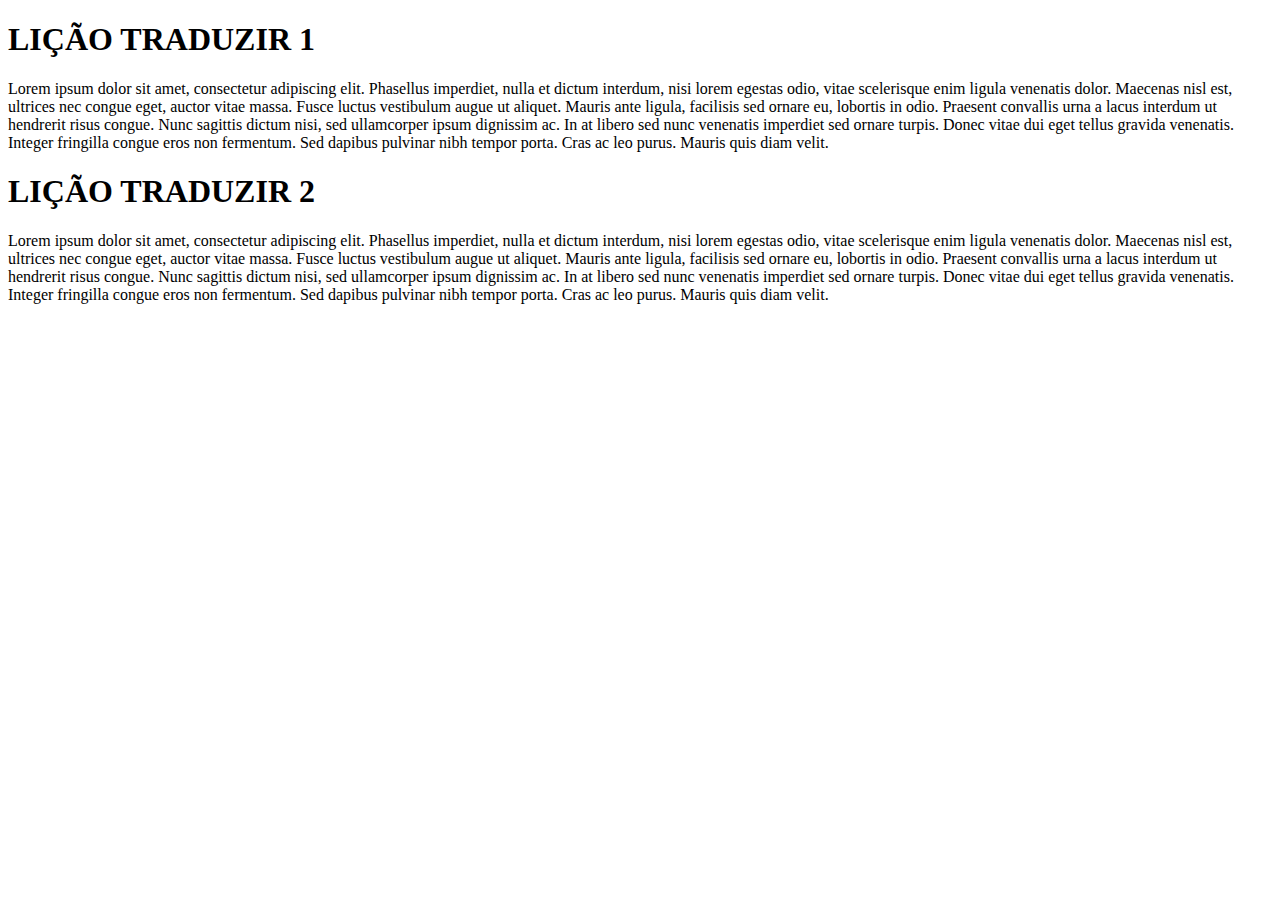
<file: index.html>
﻿<!doctype html>
<html>
<head>
<meta charset="UTF-8">
<title>Float</title>
<style>
img {
	float: right;
	margin: 0 0 10px 10px;
}
.clear {
	clear: right;
}
</style>
</head>

<body>
<div>
  <h1>LIÇÃO TRADUZIR 1 </h1>
  
 
  <p>Lorem ipsum dolor sit amet, consectetur adipiscing elit. Phasellus imperdiet, nulla et dictum interdum, nisi lorem egestas odio, vitae scelerisque enim ligula venenatis dolor. Maecenas nisl est, ultrices nec congue eget, auctor vitae massa. Fusce luctus vestibulum augue ut aliquet. Mauris ante ligula, facilisis sed ornare eu, lobortis in odio. Praesent convallis urna a lacus interdum ut hendrerit risus congue. Nunc sagittis dictum nisi, sed ullamcorper ipsum dignissim ac. In at libero sed nunc venenatis imperdiet sed ornare turpis. Donec vitae dui eget tellus gravida venenatis. Integer fringilla congue eros non fermentum. Sed dapibus pulvinar nibh tempor porta. Cras ac leo purus. Mauris quis diam velit.</p>
</div>
<div>
  <h1>LIÇÃO TRADUZIR 2 </h1>

  
  <p class="clear">Lorem ipsum dolor sit amet, consectetur adipiscing elit. Phasellus imperdiet, nulla et dictum interdum, nisi lorem egestas odio, vitae scelerisque enim ligula venenatis dolor. Maecenas nisl est, ultrices nec congue eget, auctor vitae massa. Fusce luctus vestibulum augue ut aliquet. Mauris ante ligula, facilisis sed ornare eu, lobortis in odio. Praesent convallis urna a lacus interdum ut hendrerit risus congue. Nunc sagittis dictum nisi, sed ullamcorper ipsum dignissim ac. In at libero sed nunc venenatis imperdiet sed ornare turpis. Donec vitae dui eget tellus gravida venenatis. Integer fringilla congue eros non fermentum. Sed dapibus pulvinar nibh tempor porta. Cras ac leo purus. Mauris quis diam velit.</p>
</div>
</body>
</html>
</file>
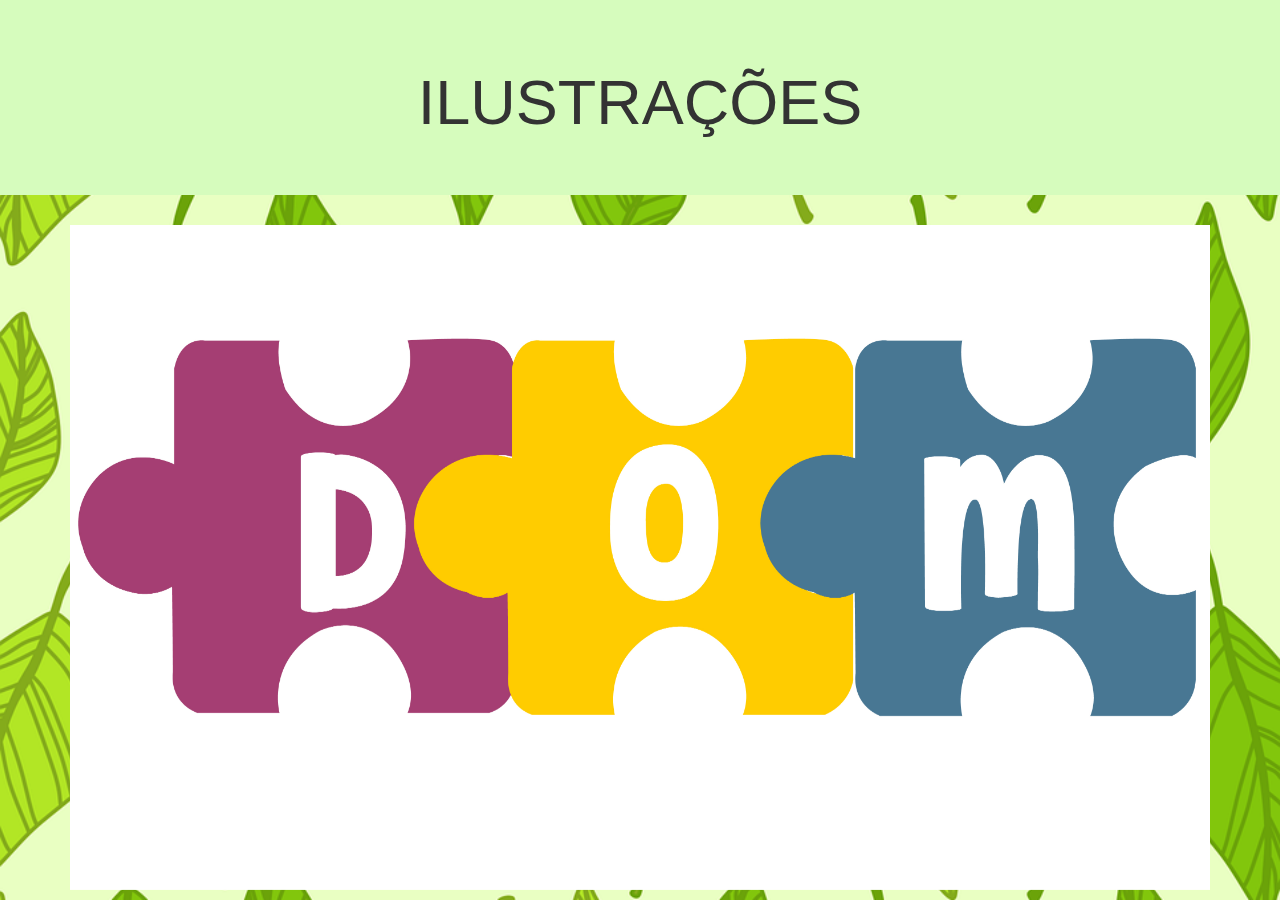
<file: ILUSSS.html>
﻿<!doctype html>
<html>
<head>
<meta charset="UTF-8">
<title>Documento sem título</title>
<meta charset="utf-8">
  <meta name="viewport" content="width=device-width, initial-scale=1">
  <link rel="stylesheet" href="http://maxcdn.bootstrapcdn.com/bootstrap/3.3.6/css/bootstrap.min.css">
  <link href="ilus.css" rel="stylesheet" type="text/css">
  <script src="https://ajax.googleapis.com/ajax/libs/jquery/1.12.0/jquery.min.js"></script>
<script src="http://maxcdn.bootstrapcdn.com/bootstrap/3.3.6/js/bootstrap.min.js"></script>
</head>

<body>

<div class="jumbotron">
  <center>
    <h1> ILUSTRAÇÕES </h1>
  </center>
  
</div>
<center> <div class="container">
  <div id="myCarousel" class="carousel slide" data-ride="carousel">
    <!-- Indicators -->
    <ol class="carousel-indicators">
      <li data-target="#myCarousel" data-slide-to="0" class="active"></li>
      <li data-target="#myCarousel" data-slide-to="1"></li>
      <li data-target="#myCarousel" data-slide-to="2"></li>
     <li data-target="#myCarousel" data-slide-to="3"></li>
         
    </ol>

    <!-- Wrapper for slides -->
    <div class="carousel-inner" role="listbox">
      <div class="item active">
 <img src="DOM-01.jpg" width="4000" height="2333" alt=""/></div>

      <div class="item">
     <img src="panda-bear.png" width="512" height="512" alt=""/></div>
    
      <div class="item">
      <img src="whale.png" width="512" height="512" alt=""/></div>
      
      <div class="item">
    <img src="zebra - Copia.png" width="512" height="512" alt=""/></div>
      
   
      </div>
      </div>
      </div>
      </center>
</body>
</html>
</file>
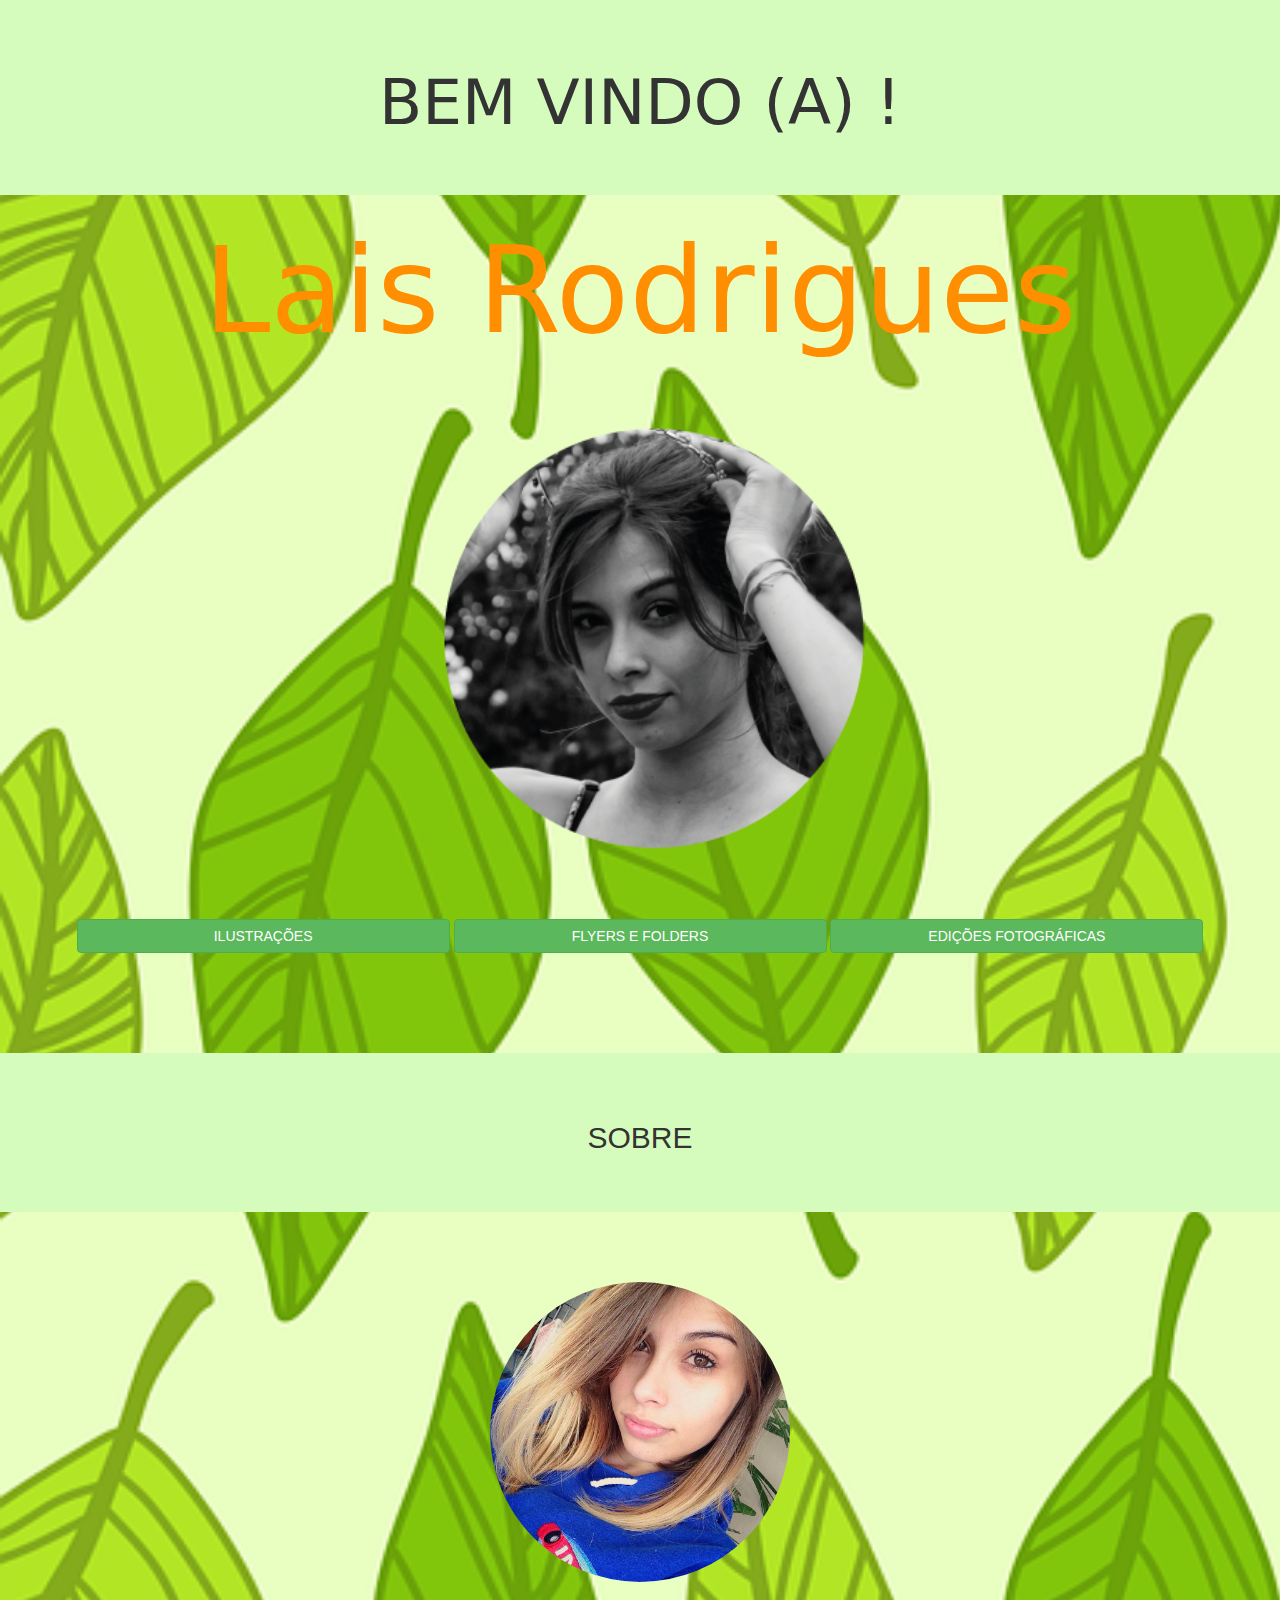
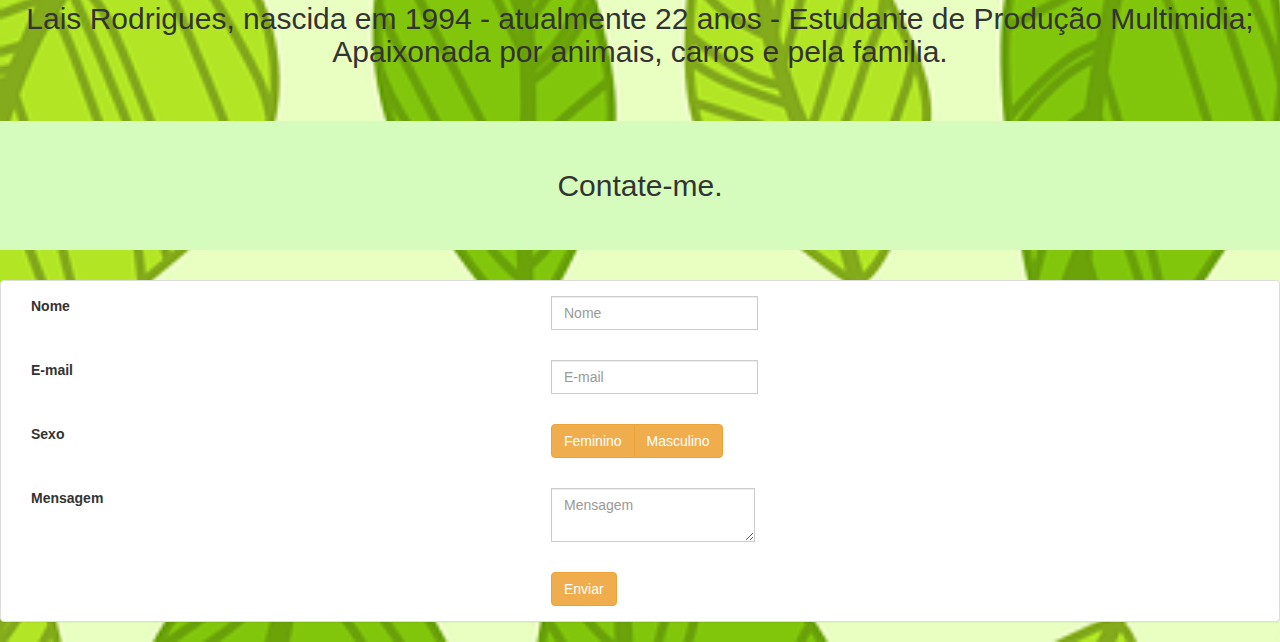
<file: laishomee.html>
﻿<!doctype html>
<html>
<head>
<meta charset="UTF-8">
<title>Lais Rodrigues</title>
<meta charset="utf-8">
  <meta name="viewport" content="width=device-width, initial-scale=1">
  <link rel="stylesheet" href="http://maxcdn.bootstrapcdn.com/bootstrap/3.3.6/css/bootstrap.min.css">
  <link href="laishome.css" rel="stylesheet" type="text/css">
  <script src="https://ajax.googleapis.com/ajax/libs/jquery/1.12.0/jquery.min.js"></script>
<script src="http://maxcdn.bootstrapcdn.com/bootstrap/3.3.6/js/bootstrap.min.js"></script>
</head>

<body>

<div class="jumbotron">
    <center><h1> BEM VINDO (A) ! </h1></center>  
       
</div>


<center><h1> Lais Rodrigues </h1></center>

<br>
<br>
<br>
<center><img src="Sem título-1.png" alt="" width="729" height="432" class="img-responsive"/></center>

<br>
<br>
<br>


<center><div class="btn-group">
  <a href="ILUSSS.html"><button type="button" class="btn btn-success">ILUSTRAÇÕES</button></a>
	  	 
      <a href="FLYYYY.html"><button type="button" class="btn btn-success">FLYERS E FOLDERS</button></a>
      <a href="PH.html"><button type="button" class="btn btn-success">EDIÇÕES FOTOGRÁFICAS</button></a></div></center>


  
  
 
  
</body>

<br>
<br>
<br>
<br>
<br>



<div>
<div class="jumbotron">
<center> <h2> SOBRE </h2> </center>
</div>
<br>
<br>
<center><img src="15241802_1710598265925286_4492173817962221725_n.jpg" alt="" width="300" height="310" class="img-responsive img-circle" /> </center>
<center> <h2> Lais Rodrigues, nascida em 1994  - atualmente 22 anos - Estudante de Produção Multimidia; Apaixonada por animais, carros e pela familia.</h2></center>

<div class="col-sm-6 col-md-5">&nbsp;</div>
</div>
 <center><h2><br>
<div class="jumbotron"> Contate-me. </h2></center></div>
 
  
<div class="form-group">
                  <div class="panel panel-default">
                    <div class="panel-body">
                      <label class="col-md-5 control-label">Nome</label>  
                      <div class="col-md-5 inputGroupContainer">
                        <div class="input-group">
                          <input  name="Nome" placeholder="Nome" class="form-control"  type="text"/>
                        </div>
                      </div>
                    </div>
                    
                    <div class="panel-body">
                      <label class="col-md-5 control-label">E-mail</label>  
                      <div class="col-md-5 inputGroupContainer">
                        <div class="input-group">
                          <input  name="Nome" placeholder="E-mail" class="form-control"  type="text"/>
                        </div>
                      </div>
                    </div>
                    
                   
                    <div class="panel-body">
                      <label class="col-md-5 control-label">Sexo</label>  
                      <div class="col-md-5 inputGroupContainer">
                        <div class="input-group">
                          <div class="btn-group">
                            <button type="button" class="btn btn-warning">Feminino</button>
                            <button type="button" class="btn btn-warning">Masculino</button>
                          </div>
                        </div>
                      </div>
                    </div>
                    <div class="panel-body">
                      <label class="col-md-5 control-label">Mensagem</label>  
                      <div class="col-md-5 inputGroupContainer">
                        <div class="input-group">
                          <textarea name="Nome" placeholder="Mensagem" class="form-control"  type="text" /></textarea> 
                        </div>
                      </div>
                    </div>
                    <div class="panel-body">
                      <label class="col-md-5 control-label"></label>  
                      <div class="col-md-5 inputGroupContainer">
                        <div class="input-group">
                          <div class="btn-group">
                            <button type="button" class="btn btn-warning">Enviar</button>
                          </div>
                        </div>
                      </div>
                    </div>

      



</body>
</html>
</file>
<file: ilus.css>
@charset "UTF-8";
body {
	background-image: url(autumn-1292948_960_720.png);
	background-size: cover;
}
.jumbotron {
	background-color: #D6FCBD;
}
</file>
<file: laishome.css>
@charset "UTF-8";
body {
	background-image: url(autumn-1292948_960_720.png);
	background-repeat: repeat;
	background-size: cover;
}
.btn.btn-success {
	width: 373px;
}
.jumbotron center h1 {
	font-family: Segoe, "Segoe UI", "DejaVu Sans", "Trebuchet MS", Verdana, sans-serif;
}
.jumbotron {
	background-color: #D6FCBD;
}
body center h1 {
	font-family: Segoe, "Segoe UI", "DejaVu Sans", "Trebuchet MS", Verdana, sans-serif;
	font-size: 120px;
	color: #FF8E00;
	-webkit-box-shadow: 1px 0px;
	box-shadow: 1px 0px;
}
.nav.nav-pills.nav-justified li .btn.btn-success {
	width: 742px;
}
</file>
